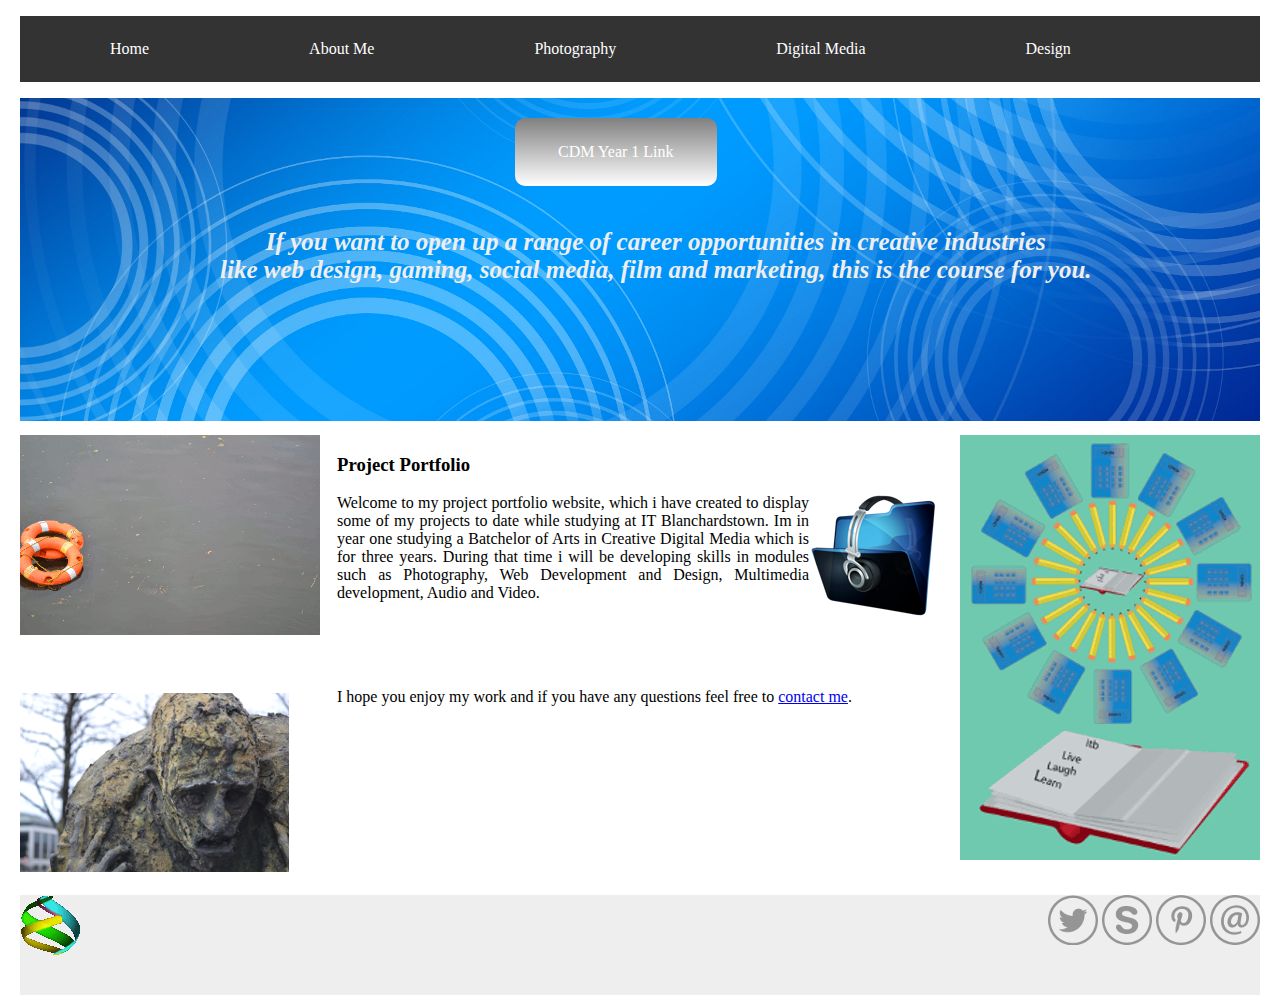
<file: index.html>
<!DOCTYPE html> 
<html>
<head>
<title>Home Page Web Assignment</title>
<meta http-equiv="Content-type" 
         Content="text/html; charset=UTF-8">   
 
	 
<link rel="stylesheet" type="text/css" href="css/stylesheet_home_page_index.css">
</head>
<body>

<div class="container">

	
	<header class="header">
							<div class="nav_bar">
							<ul>
							<li><a href="index.html">Home</a></li>
							<li><a href="about_me.html">About Me</a></li>
							<li><a href="photography.html">Photography</a></li>
							<li><a href="digital_media.html">Digital Media</a></li>
							<li><a href="design.html">Design</a></li>
							</ul>
								</div>
								
								<h3 id="intro">
			If you want to open up a range of career opportunities in creative industries<br> like web design, 
					gaming, social
					media, film and marketing, this is the course for you.
			
			</h3>
			
								<a href="http://www.itb.ie/StudyatITB/bn021.html" target="blank" class="button">CDM Year 1 Link</a>	
						<img src="images/header2.jpg" alt="header image">
						
	                   </header><!--end header-->
					   
	
		<aside class="left_aside">
	
		<a href="photography.html"><img src="images/ani.gif" alt="animated image"></a>
		<a href="photography.html"><img src="images/photography.gif" alt="photography text"></a>
			<img src="images/statue1.png" alt="statue">
			
		</aside><!--end left aside-->
		
		<aside class="right_aside">
		
				<a href="design.html"><img src="images/stampdesign.gif" alt="stamp design poster"></a>
		  
		</aside><!--end right aside-->
		
		<div class="content">
					
				
			<h3>Project Portfolio</h3>
					
						<img src="images/FolderMusic.png" alt="image">
							
			<p>Welcome to my project portfolio website, which i have created to display some of my projects to date while studying 
			at IT Blanchardstown. Im in year one studying a Batchelor of Arts in Creative Digital Media which is for three years. During that time 
			 i will be developing
			skills in modules such as Photography, Web Development and Design, Multimedia development, Audio and Video. 
			</p>
			<br>
			<br>
			<br>
			<p>I hope you enjoy my work and if you have any questions feel free to <a href="about_me.html" class="help">contact me</a>.</p>
		</div><!--end content-->
		
	
	
	<footer class="footer">
	<div class="social_icons">
	
		<a href="https://www.twitter.com" target="blank"><img src="images/twitter.png" alt="twitter logo"></a>
		<a href="https://www.skype.com" target="blank"><img src="images/skype.png" alt="skype logo"></a>
		<a href="https://www.pinterest.com/stewartgooney/" target="blank"><img src="images/pinterest.png" alt="pinterest logo"></a>
		<a href="https://www.office365.com" target="blank"><img src="images/mail.png" alt="email logo"></a>
		</div>
			<img src="images/animation.gif" alt="animated image">
						
	                    
						
	                      </footer><!--end footer-->

</div><!--end container-->
  
</body>

</html>
</file>
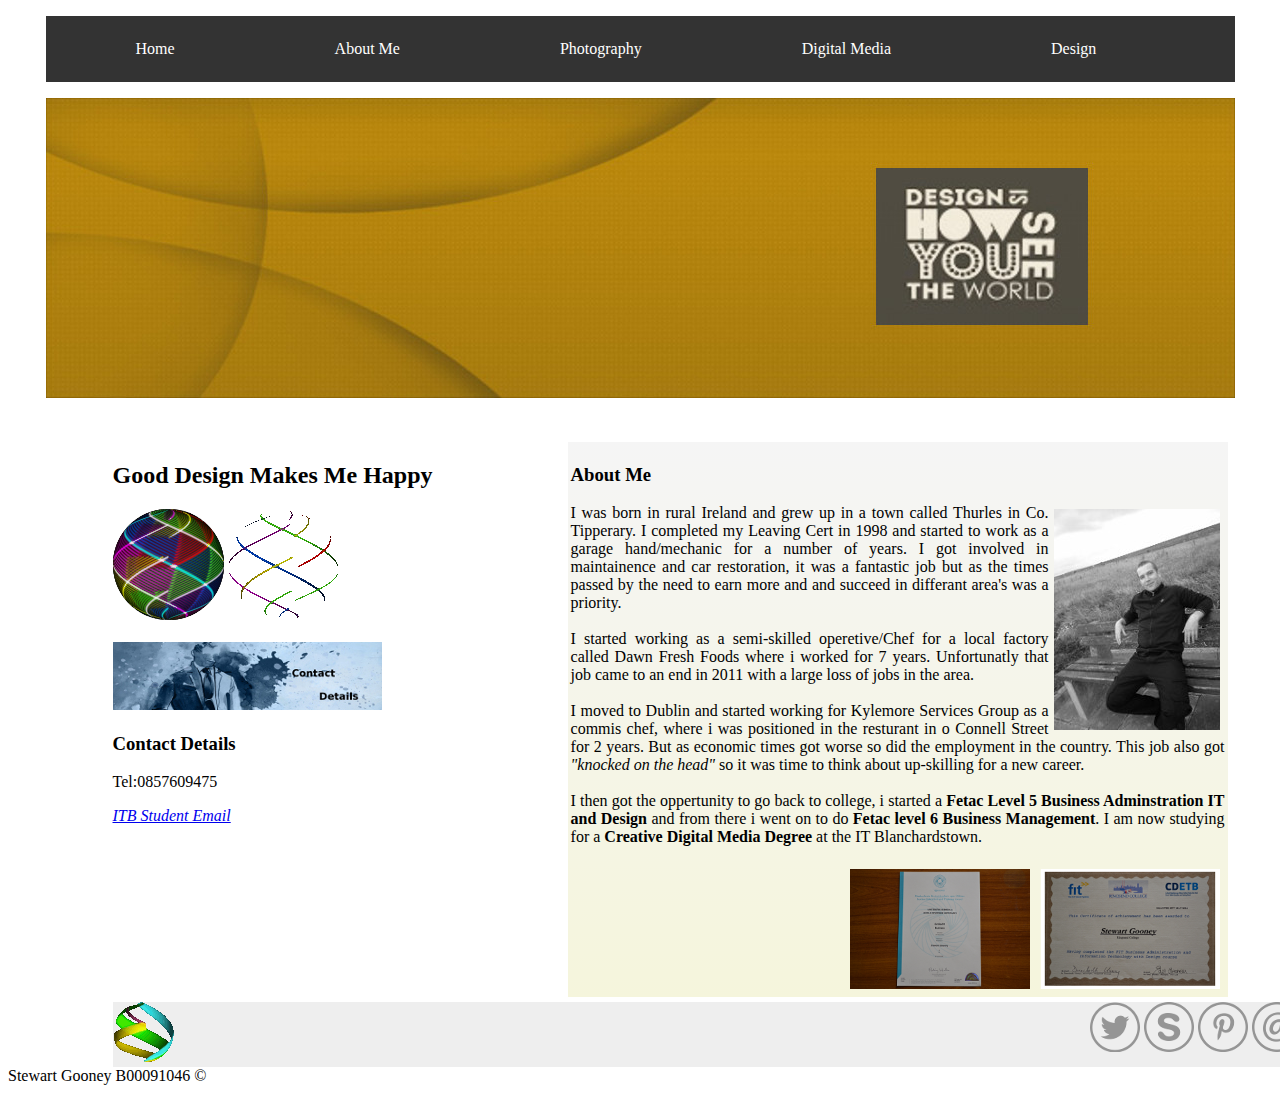
<file: about_me.html>
<!DOCTYPE html> 
<html>
<head>
<title>About Me Page Web Assignment</title>
<meta http-equiv="Content-type" 
         Content="text/html; charset=UTF-8">   
 
	 
<link rel="stylesheet" type="text/css" href="css/style_about_me.css">
</head>
<body>

		<div class="wrapper">

<div class="container">

	
	<header class="header">
						<nav class="nav_bar">
						<ul>
						<li><a href="index.html">Home</a></li>
						<li><a href="about_me.html">About Me</a></li>
						<li><a href="photography.html">Photography</a></li>
						<li><a href="digital_media.html">Digital Media</a></li>
						<li><a href="design.html">Design</a></li>
						</ul>
							</nav>
							
							<img src="images/header_about_me_page.jpg" alt="header_mage">
							
	                   </header><!--end header-->
	
	

	
	<aside class="left_aside">
						
						<h2>Good Design Makes Me Happy</h2>
						
			<img src="images/sphere.png" alt="sphere image">
			<img src="images/spinning_sphere.gif" alt="spinning sphere image">
						
			<br><br>
			<img src="images/contact.jpg" alt="contact image">
			<h3>Contact Details</h3>
			<p>Tel:0857609475</p>
			 <a href="malito:B00091046@student.itb.ie." target="blank"><em>ITB Student Email</em></a>
					
	                  </aside><!--end aside-->
	
	<div class="content">
	
							<h3>About Me</h3>
						<p><img src="images/me.jpg" alt="my image">
						I was born in rural Ireland and grew up in a town called Thurles in Co. Tipperary. I completed my Leaving Cert in 1998 and started 
						to work as a garage hand/mechanic for a number of years. I got involved in maintainence and
						car restoration, it was a fantastic job but as the times passed by the need to earn more and 
						and succeed in differant area's was a priority.<br><br>
						I started working as a semi-skilled operetive/Chef for a local factory called Dawn Fresh Foods
						where i worked for 7 years. Unfortunatly that job came to an end in 2011 with a large loss of jobs
						in the area.<br><br>
						I moved to Dublin and started working for Kylemore Services Group as a commis chef, where i was positioned in 
						the resturant in o Connell Street for 2 years. But as economic times got worse so did the employment in the 
						country. This job also got <em>"knocked on the head"</em> so it was time to think about up-skilling for a new career.<br><br>
						I then got the oppertunity to go back to college, i started a <strong>Fetac Level 5 Business Adminstration IT and Design</strong>						and 
						from there i went on to do <strong> Fetac level 6 Business Management</strong>. I am now studying for a 
						<strong>Creative Digital Media Degree</strong> at the IT 
						Blanchardstown. 
																<br>
																<br>
						
						<img src="images/level_5_award.png" alt="level 5 cert">
						<img src="images/level6_award.png" alt="level 6 cert">
						</p>
	                      </div><!--end content-->
	
	
	<footer class="footer">
	<div class="social_icons">
	
		<a href="https://www.twitter.com" target="blank"><img src="images/twitter.png" alt="twitter logo"></a>
		<a href="https://www.skype.com" target="blank"><img src="images/skype.png" alt="skype logo"></a>
		<a href="https://www.pinterest.com/stewartgooney/" target="blank"><img src="images/pinterest.png" alt="pinterest logo"></a>
		<a href="https://www.office365.com" target="blank"><img src="images/mail.png" alt="email logo"></a>
		</div>
			<img src="images/animation.gif" alt="animated image">
						
	                      </footer><!--end footer-->

</div><!--end container-->

</div><!--end wrapper-->

Stewart Gooney B00091046 &copy;
</body>

</html>
</file>
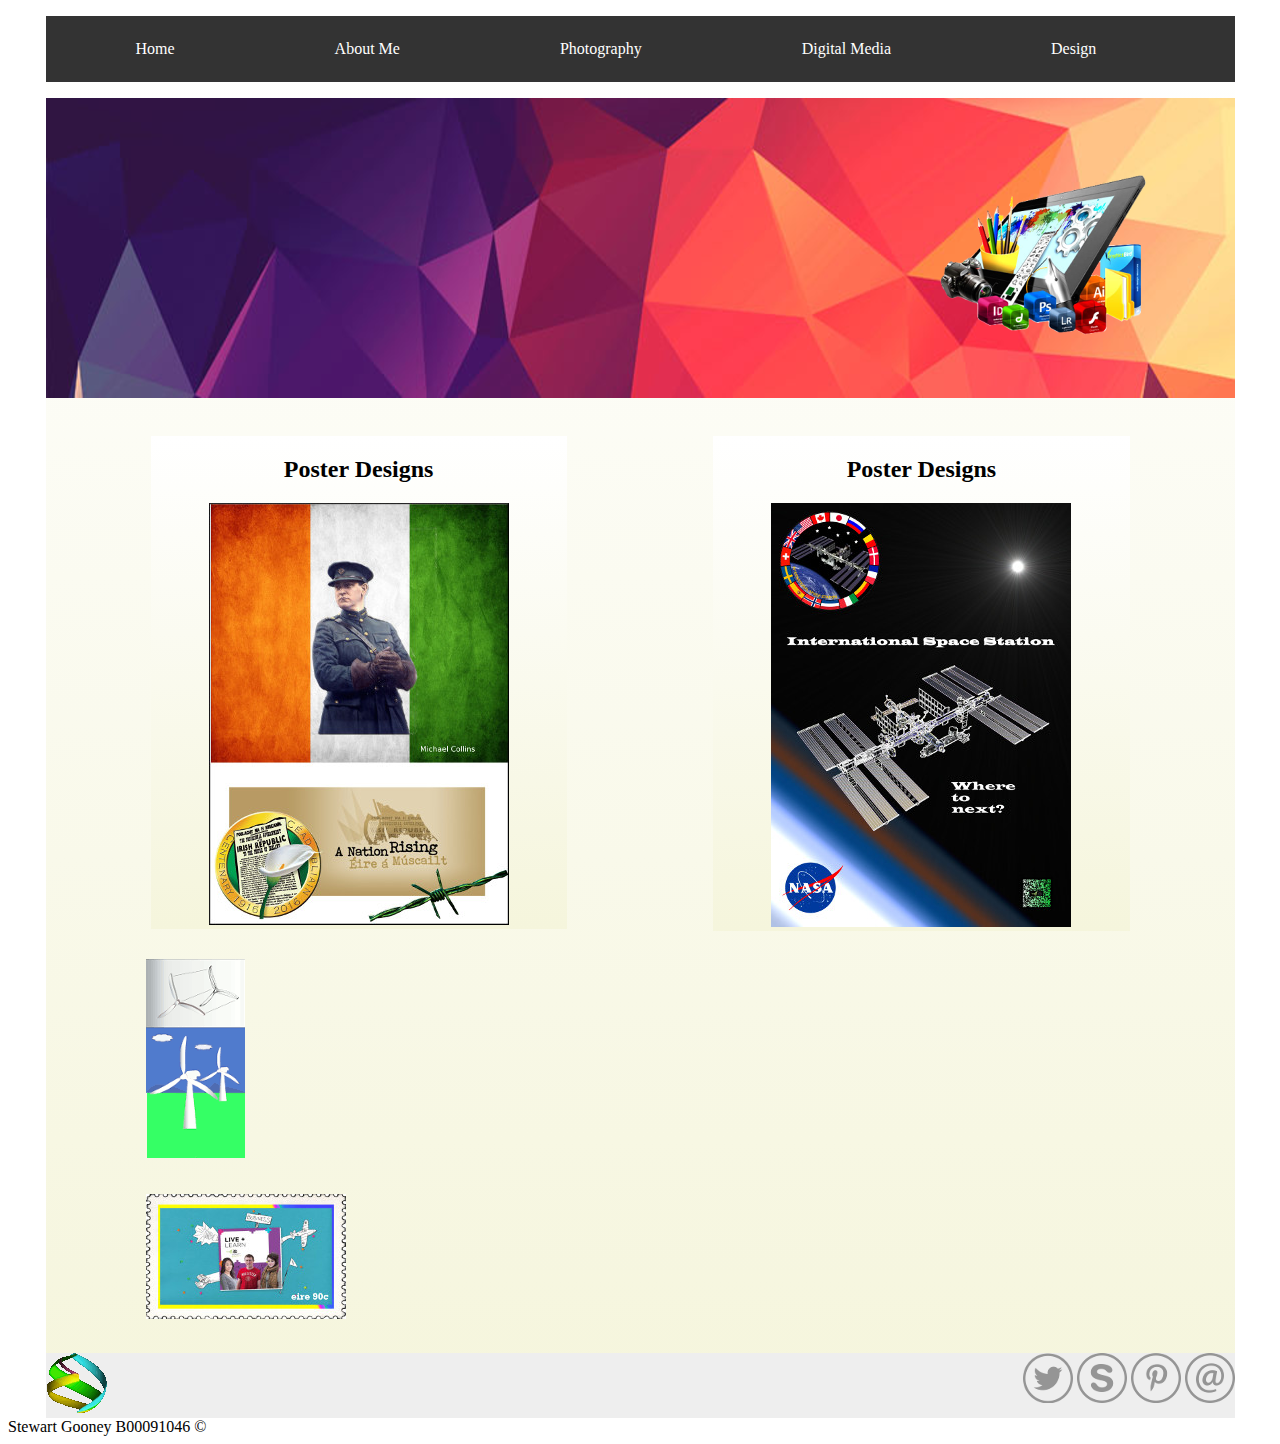
<file: design.html>
<!DOCTYPE html> 
<html>
<head>
<title>Design Page Web Assignment</title>
<meta http-equiv="Content-type" 
         Content="text/html; charset=UTF-8">   
 
	 
<link rel="stylesheet" type="text/css" href="css/stylesheet_design_page.css">
</head>
<body>

	<div class="wrapper">

<div class="container">
	
	<header class="header">
	
	
		<nav class="nav">
			<ul>
		    <li><a href="index.html">Home</a></li>
			<li><a href="about_me.html">About Me</a></li>
			<li><a href="photography.html">Photography</a></li>
			<li><a href="digital_media.html">Digital Media</a></li>
			<li><a href="design.html">Design</a></li>
			</ul>
			</nav>
		
			<img src="images/header.png" alt="header image">
		
				
						
			</header><!--end header-->
			
			
			<div class="display_left">
					<h2>Poster Designs</h2>
					
					
					<img src="images/Micheal_Collins.jpg" alt="poster image">
			</div><!--end-->
			
			<div class="display_right">
				<h2>Poster Designs</h2>
				
				  <img src="images/ISS_CDMYear_1.jpg" alt="poster images">
			</div><!--end-->

			<div class="image_display">
			
				<img src="images/design_posters.gif" alt="poster images">
						
			</div><!--end-->
			
			<div class="image_display">
			
				<img src="images/itbstamp.jpg" alt="poster images">
				</div><!--end-->
				
			
		
			
			
	
			
			
			<footer class="footer">
			<div class="social_icons">
	
		<a href="https://www.twitter.com" target="blank"><img src="images/twitter.png" alt="twitter logo"></a>
		<a href="https://www.skype.com" target="blank"><img src="images/skype.png" alt="skype logo"></a>
		<a href="https://www.pinterest.com/stewartgooney/" target="blank"><img src="images/pinterest.png" alt="pinterest logo"></a>
		<a href="https://www.office365.com" target="blank"><img src="images/mail.png" alt="email logo"></a>
		</div>
			<img src="images/animation.gif" alt="animated image">
						
			</footer>
			
			


</div><!--end container-->

	</div><!--end wrapper-->

Stewart Gooney B00091046 &copy;
</body>

</html>
</file>
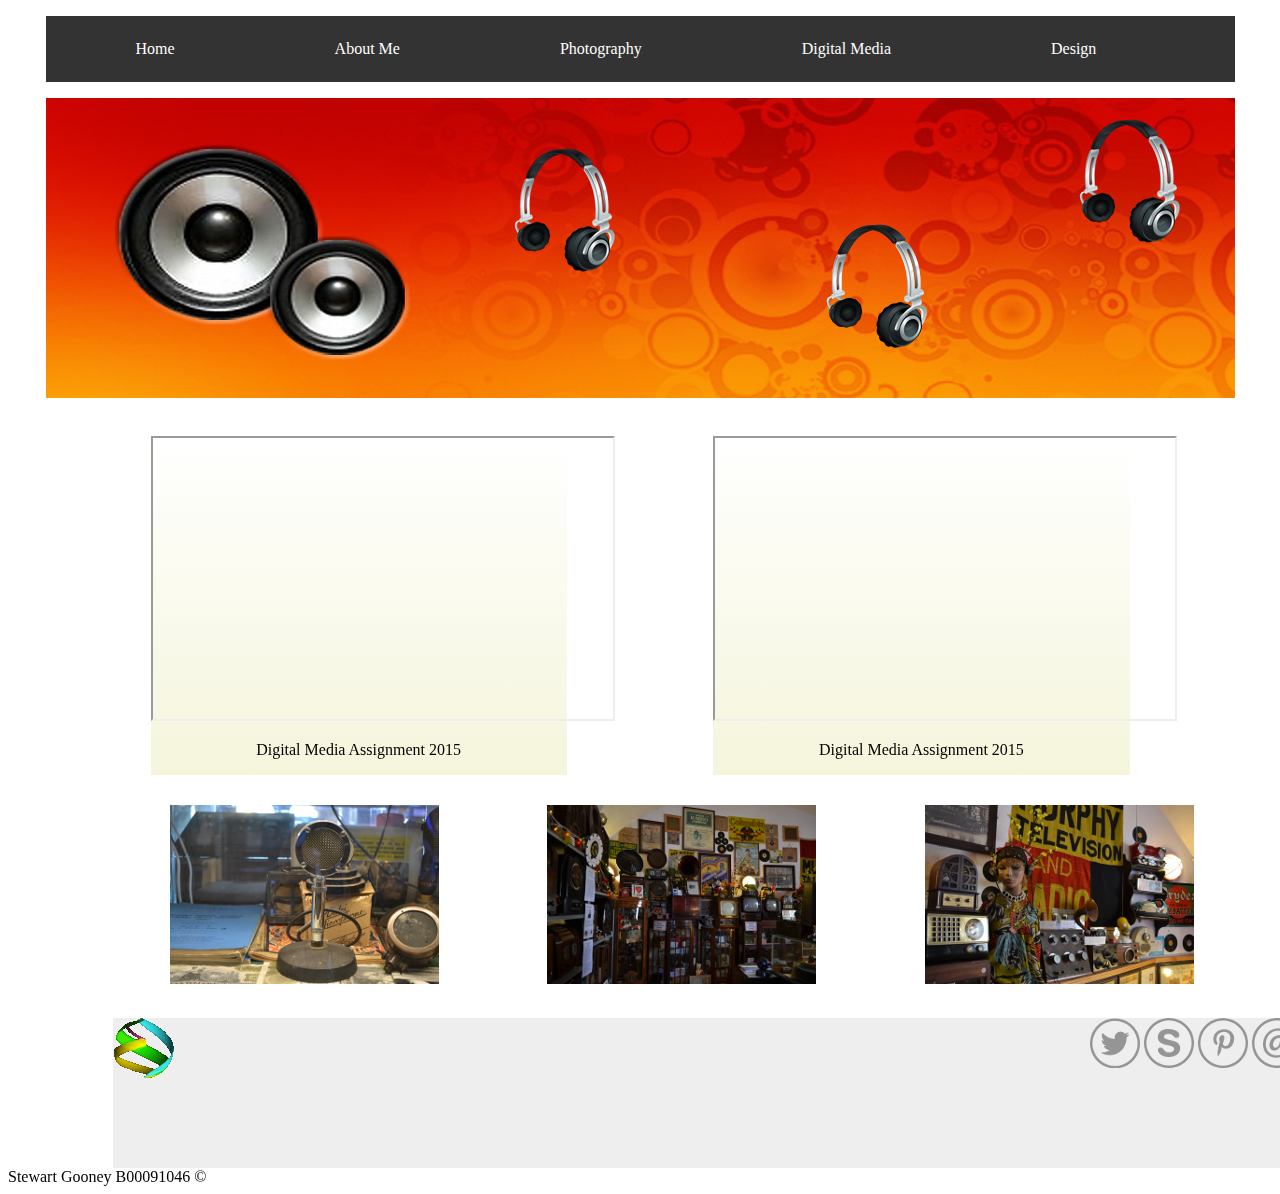
<file: digital_media.html>
<!DOCTYPE html> 
<html>
<head>
<title>Digital Media Page Web Assignment</title>
<meta http-equiv="Content-type" 
         Content="text/html; charset=UTF-8">   
 
	 
<link rel="stylesheet" type="text/css" href="css/stylesheet_digital_media.css">
</head>
<body>

		<div class="wrapper">

<div class="container">
	
    
    
	<header class="header">
	
	
		<nav class="nav">
			<ul>
		    <li><a href="index.html">Home</a></li>
			<li><a href="about_me.html">About Me</a></li>
			<li><a href="photography.html">Photography</a></li>
			<li><a href="digital_media.html">Digital Media</a></li>
			<li><a href="design.html">Design</a></li>
			</ul>
			</nav>
			
			<img src="images/digital_media_header.jpg" alt="header_image">
			
			</header><!--end header-->
			
			<div class="display_left">
			<iframe src="https://player.vimeo.com/video/148489067" width="460" height="281"></iframe>
			<p>Digital Media Assignment 2015 </p>
			</div>
			
			<div class="display_right">
			<iframe width="460" height="281" src="https://www.youtube.com/embed/p7H6U5yHzeE"></iframe>
			<p>Digital Media Assignment 2015</p>
			</div>
			
			<div class="image_display">
					<img src="images/mic.png" alt="microphone">
			</div><!--end-->
			
			<div class="image_display">
					<img src="images/musuem.png" alt="musuem">
			
			</div><!--end-->
			
			<div class="image_display">
					<img src="images/musuem1.png" alt="musuem">
			</div><!--end-->
			
			
			
			
			
			
			<footer class="footer">
			<div class="social_icons">
	
		<a href="https://www.twitter.com" target="blank"><img src="images/twitter.png" alt="twitter logo"></a>
		<a href="https://www.skype.com" target="blank"><img src="images/skype.png" alt="skype logo"></a>
		<a href="https://www.pinterest.com/stewartgooney/" target="blank"><img src="images/pinterest.png" alt="pinterest logo"></a>
		<a href="https://www.office365.com" target="blank"><img src="images/mail.png" alt="email logo"></a>
		</div>
			<img src="images/animation.gif" alt="animated image">
						
			</footer><!--end footer-->
			
			
		

</div><!--end container-->

	</div><!--end wrapper-->

Stewart Gooney B00091046 &copy;
</body>

</html>
</file>
<file: css/stylesheet_home_page_index.css>
/*Web Assignmet home page stylesheet*/

.container
{
	width:1240px;
	height:880px;
	margin:auto;
}
.header
{
	width:1240px;
	margin:auto;
}
.button 
{
   	background : linear-gradient(grey, white);
    border: none;
    color: white;
    padding: 25px 43px;
    text-align: center;
    text-decoration: none;
    font-size: 16px;
	position:absolute;
	margin-left:495px;
	margin-top:20px;
	border-radius:10px;	
}
#intro
{
	position:absolute;
	font-size:25px;
	margin-left:200px;
	margin-top:130px;
	text-align:center;
	font-style:oblique;
	color:#eee;
}
.nav_bar
{
	width:1240px;
	margin:auto;
}
ul 
{
    list-style-type:none;
    padding:10px;
    overflow:hidden;
    background-color:#333;
}
li 
{
    float:left;
}

li a 
{
    display:block;
    color:white;
    text-align:center;
    padding:14px 80px;
    text-decoration:none;
}
li a:hover 
{
    background-color:#eee;
	color:blue;
}
.left_aside
{
	width:300px;
	height:424px;
	float:left;
	margin-top:10px;	 
}
.right_aside
{
	width:300px;
	height:424px;
	float:right;
	margin-top:10px;	
}

.content
{
	width:600px;
	height:300px;
	margin-top:10px;		
	float:left;
	margin-left:17px;
	text-align:justify;
}
.help
{
	cursor:help;
}
.content img
{
	float:right;
}
.social_icons
{
	float:right;
	height:68px;
}
.footer
{
	width:1240px;
	height:100px;
	margin-top:470px;
	background-color:#eee;
}
</file>
<file: css/style_about_me.css>
.wrapper
{
	width:1189px;
	height:auto;
	margin:auto;
}

.container
{
	width:100%;
	margin:auto;
	
}
.header
{
	width:100%;
	height:30%;
	margin:auto;
}
.nav_bar
{
	width:100%;
	margin-right:2px;
}
ul 
{
    list-style-type:none;
    padding:10px;
    overflow:hidden;
    background-color:#333;
}
li 
{
    float:left;
}
li a 
{
    display:block;
    color:white;
    text-align:center;
    padding:14px 80px;
    text-decoration:none;
}
li a:hover 
{
    background-color:#eee;
	color:blue;
}
.left_aside
{
	width:30%;
	height:60%;
	margin-left:67px;
	margin-top:40px;
	float:left;
	text-align:justify;
}

.content
{
	width:55%;
	height:55%;
	background : linear-gradient(whitesmoke, beige);
	margin-top:40px;
	float:right;
	margin-right:7px;
    font-family: "Times New Roman", Georgia, Serif;
	text-align:justify;
	padding:3px;
}
.content img
{
	float:right;
	padding:5px;
}
.social_icons
{
	float:right;
	height:68px;
}
.footer
{
	width:100%;
	height:20%;
	margin-left:67px;
	margin-top:600px;
	background-color:#eee;
}
</file>
<file: css/stylesheet_design_page.css>
/*Web Assignmet design stylesheet*/

.wrapper
{
	width:1189px;
	height:auto;
	margin:auto;
}
.container
{
	width:100%;
	background:linear-gradient(white, beige);
	margin:auto;
}
.header
{
	height:100px;
	width:100%;
	margin:auto;
}
.nav_bar
{
	width:100%;
	margin-right:2px;
}
ul 
{
    list-style-type:none;
    padding:10px;
    overflow:hidden;
    background-color:#333;
}
li 
{
    float:left;
}

li a 
{
    display:block;
    color:white;
    text-align:center;
    padding:14px 80px;
    text-decoration:none;
}
li a:hover 
{
    background-color:#eee;
	color:blue;
}

.display_left
{
	width:35%;
	float:left;
	margin-left:105px;
	margin-top:320px;
    background:linear-gradient(white, beige);
	text-align:center;
}
.display_right
{
	width:35%;
    background:linear-gradient(white, beige);
	float:right;
	margin-right:105px;
	margin-top:320px;
	text-align:center;
}
.image_display
{
	width:20%;
	clear:both;
	display:inline-block;
	margin-top:30px;
	margin-left:100px;
}
.social_icons
{
	float:right;
	height:68px;
}
.footer
{
	width:100%;
	height:auto;
	background-color:#eee;
	margin-top:30px;
}
</file>
<file: css/stylesheet_digital_media.css>
/*stylesheet digital media*/

.wrapper
{
	width:1189px;
	height:auto;
	margin:auto;
}
.container
{
	width:100%;
}

.header
{
	height:100px;
	width:100%;
	margin:auto;
}
.nav_bar
{
	width:100%;
	margin-right:2px;
}
ul 
{
    list-style-type:none;
    padding:10px;
    overflow:hidden;
    background-color:#333;
}
li 
{
    float:left;
}

li a 
{
    display:block;
    color:white;
    text-align:center;
    padding:14px 80px;
    text-decoration:none;
}
li a:hover 
{
    background-color:#eee;
	color:blue;
}
.display_left
{
	width:35%;
	float:left;
	margin-left:105px;
	margin-top:320px;
	background:linear-gradient(white, beige);
	text-align:center;
}
.display_right
{
	width:35%;
	background:linear-gradient(white, beige);
	float:right;
	margin-right:105px;
	margin-top:320px;
	text-align:center;
}
.image_display
{
	width:21%;
	clear:both;
	display:inline-block;
	margin-top:30px;
	margin-left:124px;
}
.social_icons
{
	float:right;
	height:68px;
}
.footer
{
	width:100%;
	height:150px;
	margin-left:67px;
	margin-top:30px;
	background-color:#eee;
}
</file>
